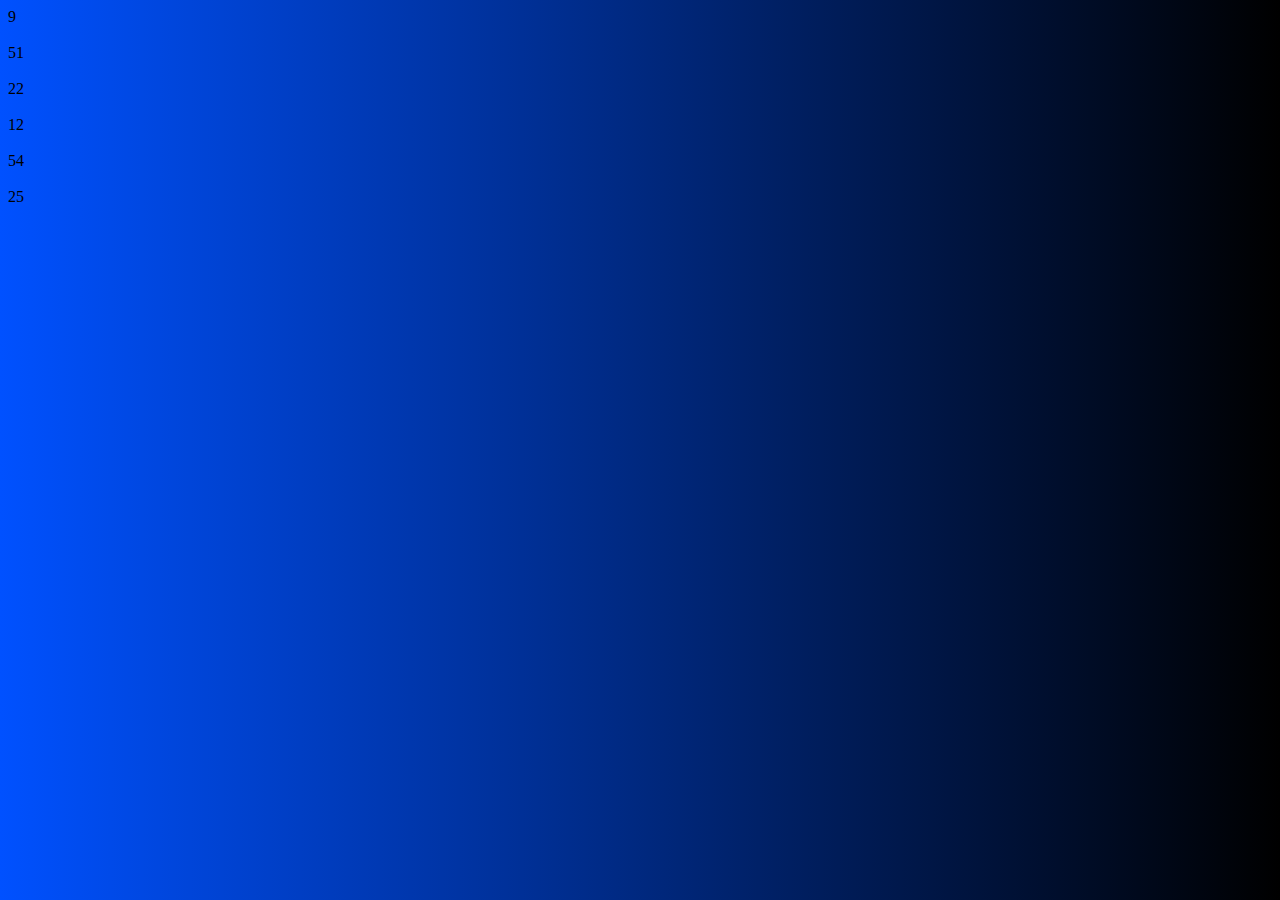
<file: projeto/index.html>
<!DOCTYPE html>
<html lang="en">
<head>
    <meta charset="UTF-8">
    <meta http-equiv="X-UA-Compatible" content="IE=edge">
    <meta name="viewport" content="width=device-width, initial-scale=1.0">
    <link rel="stylesheet" href="style.css">
    <title>Document</title>
</head>
<body>

    

    



    <script src="script.js"></script>
</body>
</html>
</file>
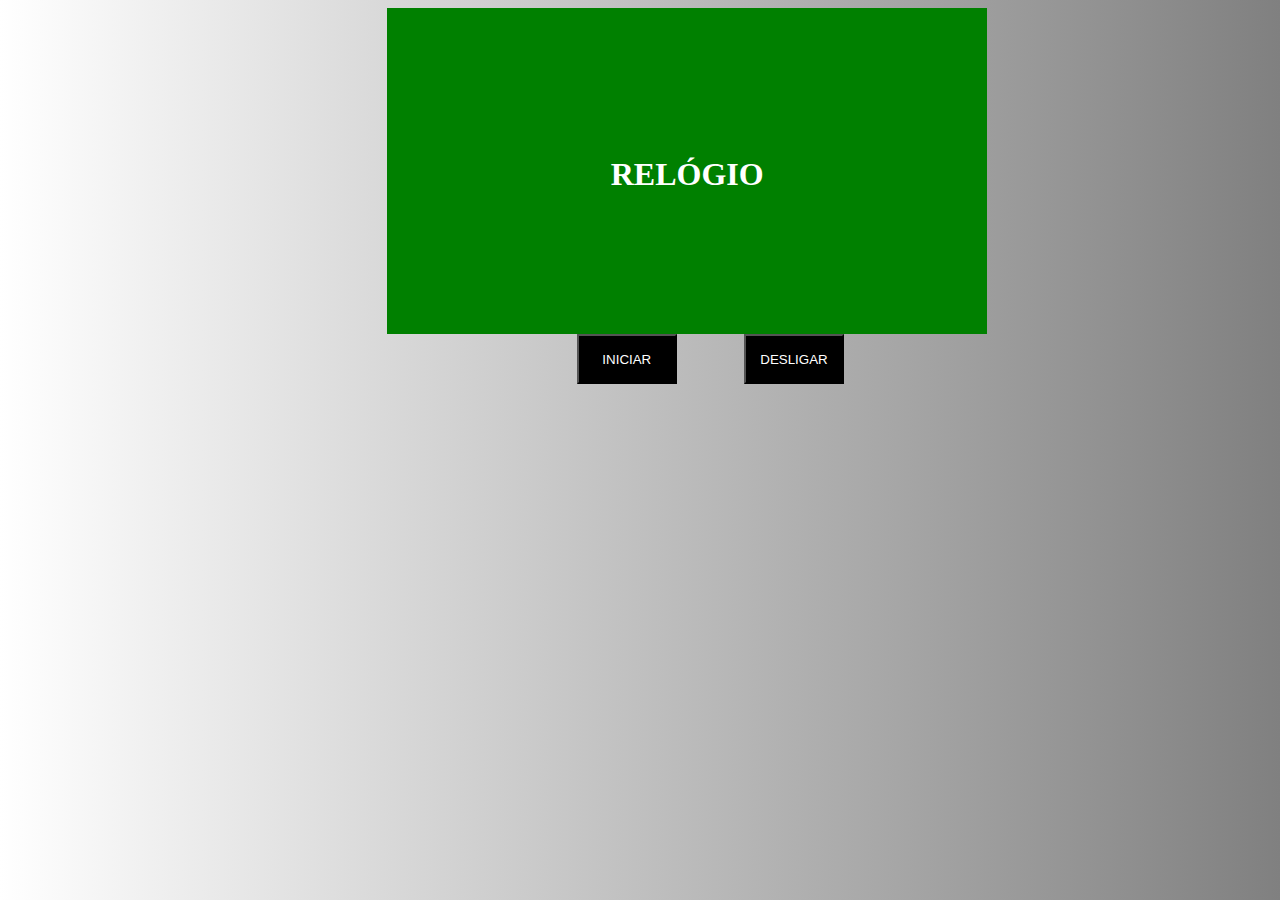
<file: index1.html>
<!DOCTYPE html>
<html lang="en">
<head>
    <meta charset="UTF-8">
    <meta http-equiv="X-UA-Compatible" content="IE=edge">
    <meta name="viewport" content="width=device-width, initial-scale=1.0">
    <link rel="stylesheet" href="estilo.css">
    <title>Document</title>
</head>
<body>
    <div id="main">
        <h1>RELÓGIO</h1>
    </div>

    <button id="ligar">INICIAR</button>
    <button id="desligar">DESLIGAR</button>




    <script src="script1.js"></script>
</body>
</html>
</file>
<file: projeto/style.css>
body{
background-image: linear-gradient(to right, rgb(0, 81, 255), black);}
</file>
<file: estilo.css>
body{
    background-image: linear-gradient(to right,white, gray);
}

#main{
    width: 600px;
    height: 200px;
    background-color: green;
    color: white;
    text-align: center;
    padding-top: 10%;
    margin-left: 30%;
}

h1{
    color: white;
    text-align: center;
}

#ligar{
    width: 100px;
    height: 50px;
    background-color: black;
    color: white;
    margin-left: 45%;
    display: inline-block;
}

#desligar{
    width: 100px;
    height: 50px;
    background-color: black;
    color: white;
    margin-left: 5%;
    display: inline-block;
}
</file>
